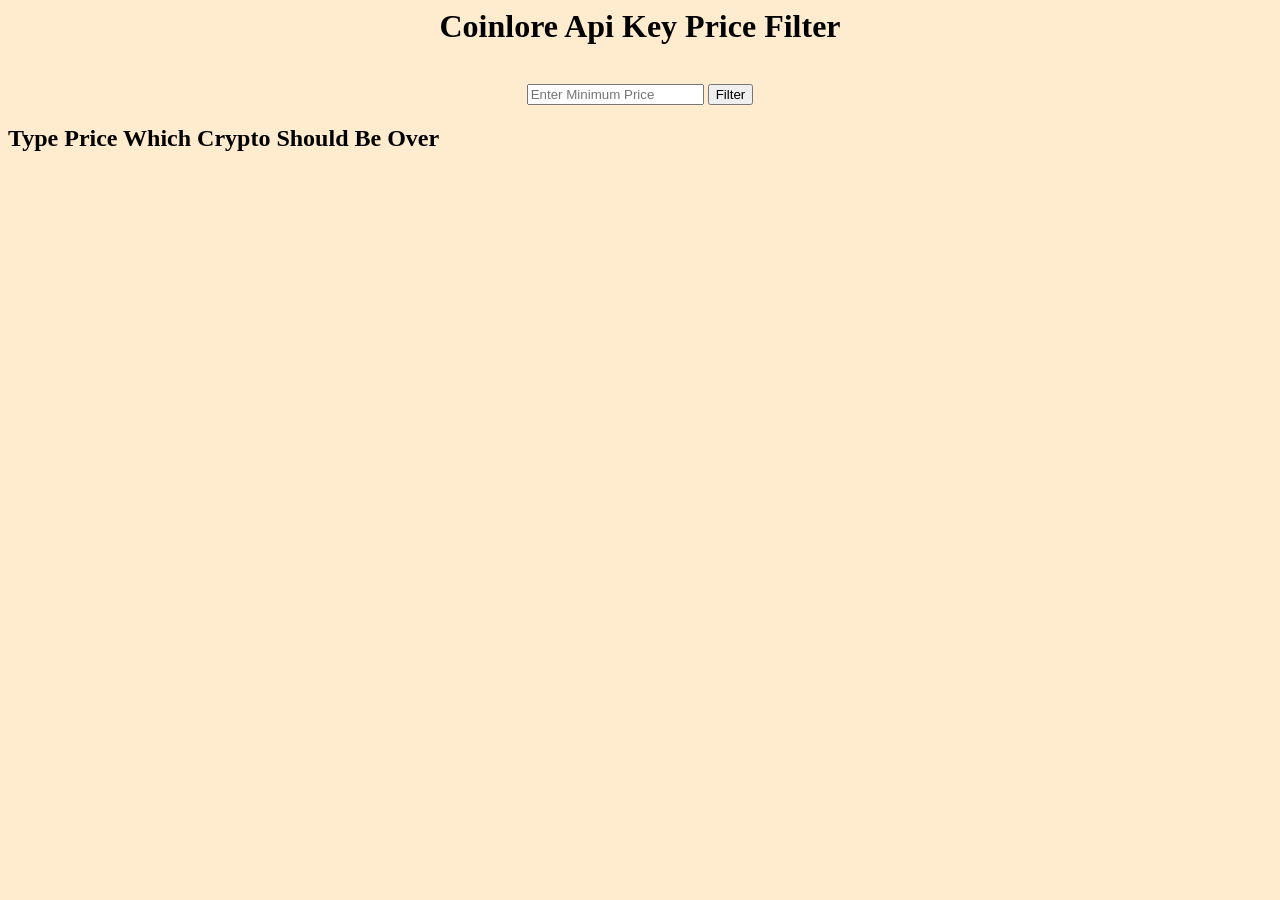
<file: api-project/index.html>
<html lang="en">
<head>
    <meta charset="UTF-8">
    <meta name="viewport" content="width=device-width, initial-scale=1.0">
    <title>Cryptocurrencies</title>
    <link href="src/style.css">
</head>
<body style="background-color: blanchedalmond">

<h1 style="text-align: center;">Coinlore Api Key Price Filter</h1>
<br>

<form id="priceForm" style="text-align:center; margin-bottom:20px;">
    <input type="number" id="price_box" placeholder="Enter Minimum Price"/>
    <button type="submit">Filter</button>
</form>

<h2>Type Price Which Crypto Should Be Over</h2>

<div id="crypto_container">

</div>

<script type="module" src="src/main.js"></script>
</body>
</html>
</file>
<file: api-project/src/style.css>
.buttons-container {
    display: flex;

    gap: 10px; 
    
    justify-content: center; 
}
</file>
